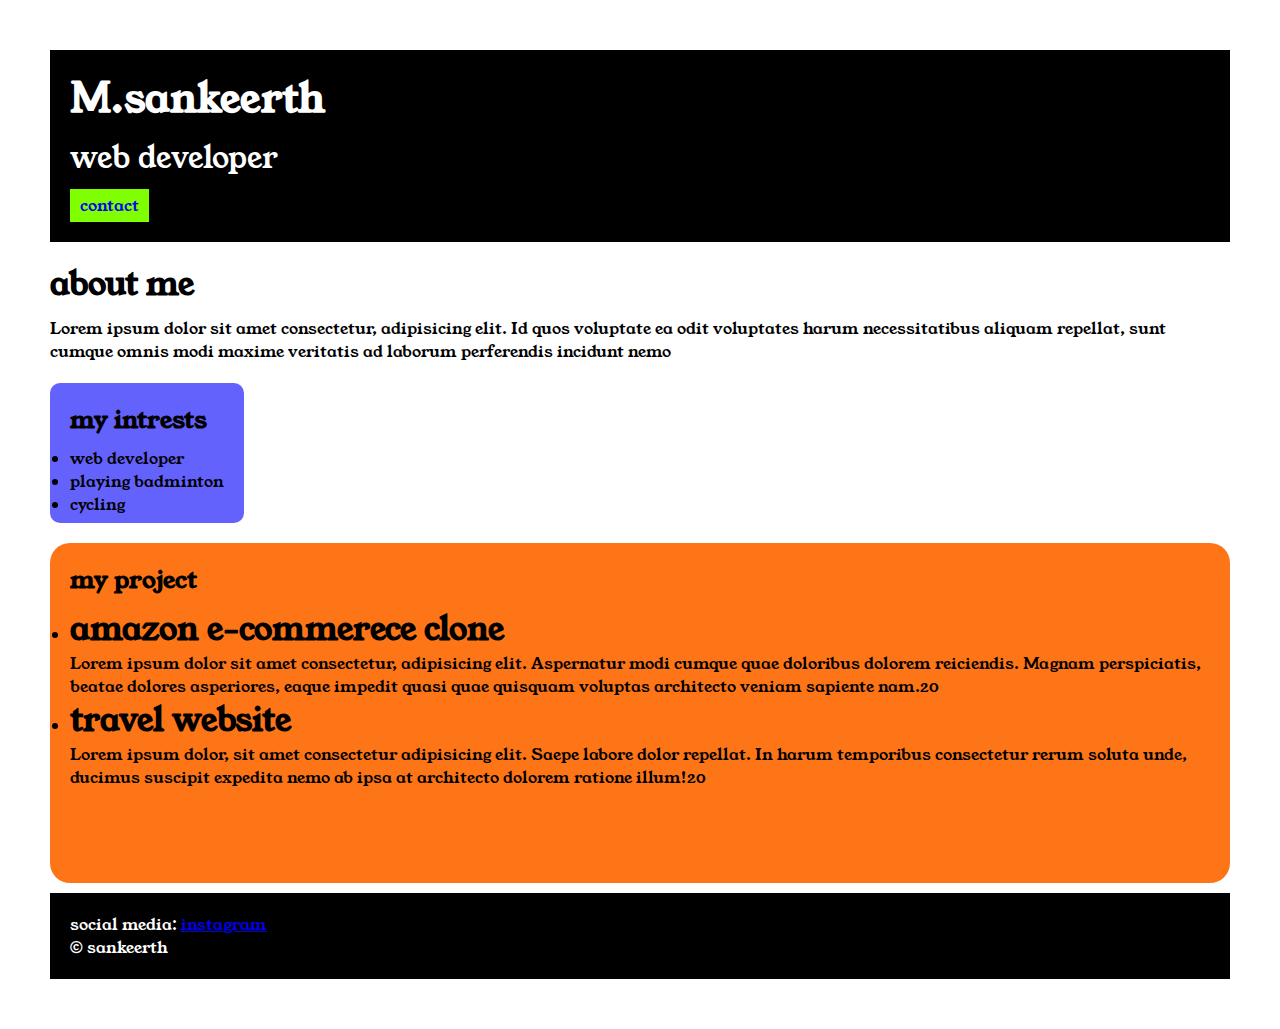
<file: index.html>
<!DOCTYPE html>


<html>

<head>
    <title>portfolio</title>
    <link rel="stylesheet" href="style.css">
    <link rel="preconnect" href="https://fonts.googleapis.com">
<link rel="preconnect" href="https://fonts.gstatic.com" crossorigin>
<link href="https://fonts.googleapis.com/css2?family=Poppins:ital,wght@0,100;0,200;0,300;0,400;0,500;0,600;0,700;0,800;0,900;1,100;1,200;1,300;1,400;1,500;1,600;1,700;1,800;1,900&family=Young+Serif&display=swap" rel="stylesheet">
</head>



<body>
<div>
    <div class="container">
    <div class="section-one">
        <h1 class="section-one__name">M.sankeerth</h1>
    <p class="section-one__role">web developer</p>
    <a class="section-one__contact" href="con form.html">contact</a>
    </div>
    
    <div class="section-two">
    <h1 class="section-one__title">about me</h1>
    <p class="section-two__desc">Lorem ipsum dolor sit amet consectetur, adipisicing elit. Id quos voluptate ea odit voluptates harum
        necessitatibus aliquam repellat, sunt cumque omnis modi maxime veritatis ad laborum perferendis incidunt nemo
        <quibusdam class="200"></quibusdam>
    </p>
    </div>
    
    <div class="section-three">
    <h2 class="section-three__title">my intrests</h2>
    <ul class="section-three__desc">
        <li>web developer</li>
        <li>playing badminton</li>
        <li>cycling</li>
    </ul>

    </div>
    <div class="section-four">
<h2 class="section-four__title">my project</h2>
    <ul class="section-four__desc">
        <Li>
            <h1>amazon e-commerece clone</h1>
            <p>Lorem ipsum dolor sit amet consectetur, adipisicing elit. Aspernatur modi cumque quae doloribus dolorem
                reiciendis. Magnam perspiciatis, beatae dolores asperiores, eaque impedit quasi quae quisquam voluptas
                architecto veniam sapiente nam.20</p>
        </Li>
        <li>
            <h1>travel website</h1>
            <p>Lorem ipsum dolor, sit amet consectetur adipisicing elit. Saepe labore dolor repellat. In harum temporibus consectetur rerum soluta unde, ducimus suscipit expedita nemo ab ipsa at architecto dolorem ratione illum!20</p>
        </li>
    </ul>

    </div>
    <div class="section-five">
<p class="section-five__title">social media:
        <a href="https://www.instagram.com/__sankeerth12__/">instagram</a>
    </p>
    <p>&copy sankeerth</p>
    

    </div>
    
    



</div>
</body>







</html>
</file>
<file: style.css>
*{
    padding: 0px;
    margin: 0px;
}
body
{
    
        font-family: "Young Serif", serif;
        font-weight: 400;
        font-style: normal;
      }
      
.container
{
    padding: 50px;
}
.section-one
{
    background-color: black;
    color: white;
    padding: 20px;
}
.section-one__contact
{
    background-color: chartreuse;
    text-decoration: none;
    padding-left: 10px;
    padding-right: 10px;
    padding-top: 5px;
    padding-bottom: 5px;
    display: inline-block;
    margin-top: 10px;
}
.section-one__name
{
    font-size: 40px;
}
.section-one__role
{
    font-size: 30px;
    margin-top: 10px;
}
.section-two,.section-three,.section-four,.section-five
{
    margin-top: 20px;
}
.section-two__desc,.section-three__desc,.section-four__desc,.section-five
{
    margin-top: 10px;
}
.section-five
{
    background-color: black;
    color: white;
    padding: 20px;
}
.section-five__ttitle a
{
    color: skyblue;
}
.section-three
{
    background-color: #6462fd;
    color: black;
    padding: 20px;
    display: inline-block;
    height: 100px;
    border-radius: 10px;
vertical-align: top;

}
.section-four
{
    background-color: #fe7517;
    color: black;
    padding: 20px;
    display: inline-block;
    height: 300px;
    border-radius: 20px;
    vertical-align: top;
}
</file>
